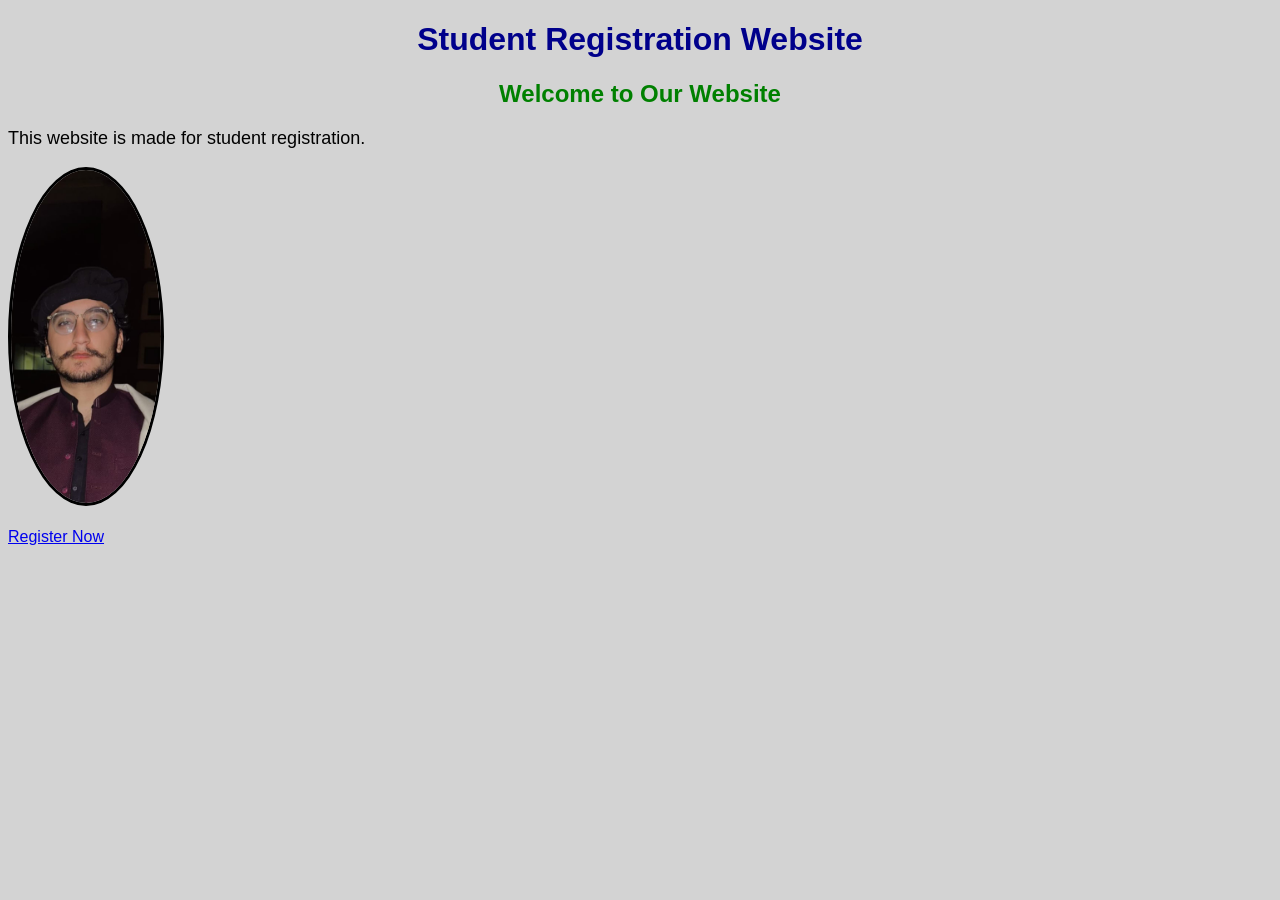
<file: index.html>
<!DOCTYPE html>
<html>
<head>
    <title>Student Registration</title>
    <link rel="stylesheet" href="styles.css">
</head>
<body>
    <h1>Student Registration Website</h1>
    <h2>Welcome to Our Website</h2>
    <p>This website is made for student registration.</p>
    <img src="pm.jpeg.jpeg" width="150">
    <br><br>
    <a href="form.html">Register Now</a>
</body>
</html>
</file>
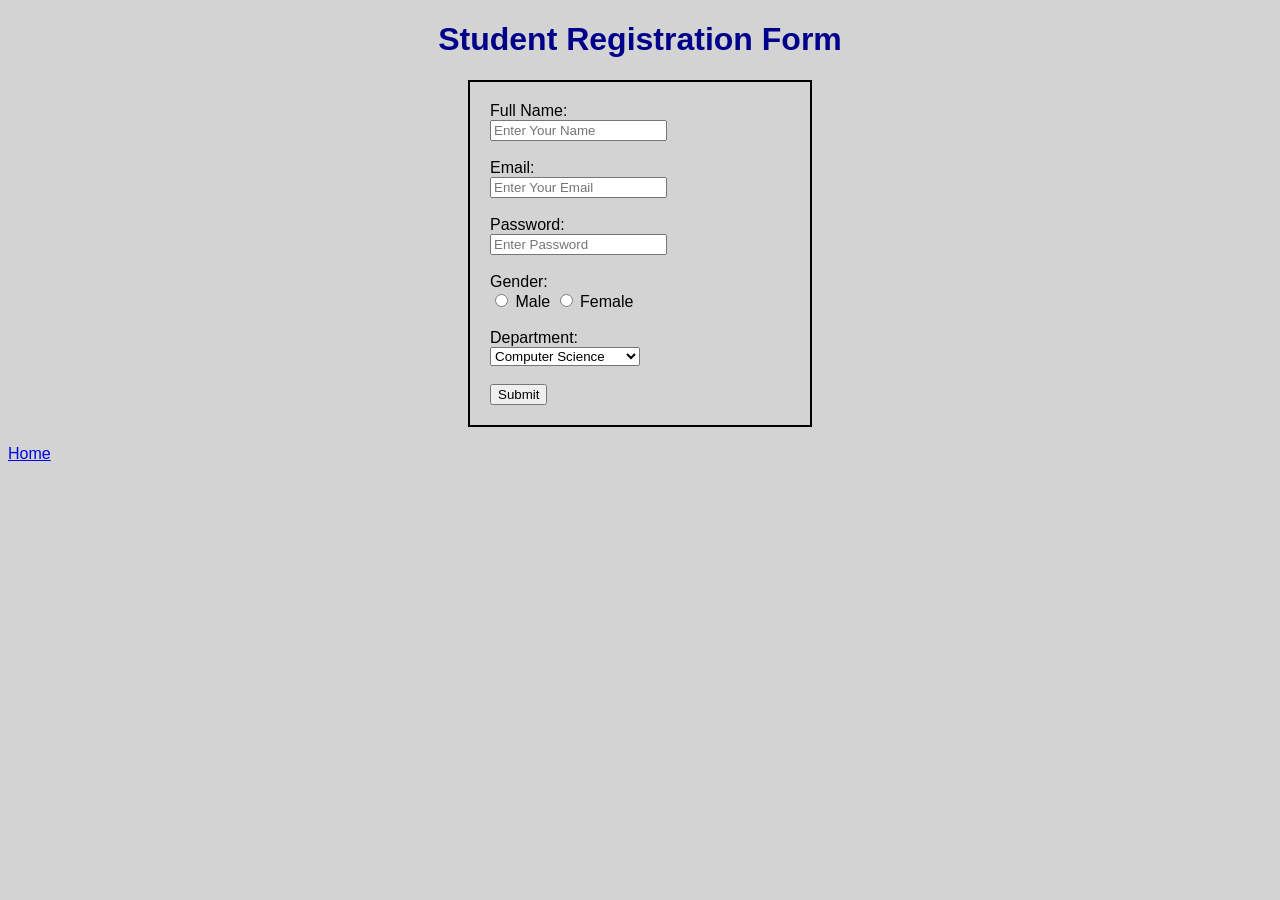
<file: form.html>
<!DOCTYPE html>
<html>
<head>
    <title>Registration Form</title>
    <link rel="stylesheet" href="styles.css">
</head>
<body>
    <h1>Student Registration Form</h1>
    <form action="thanks.html">
        <label>Full Name:</label>
<br>
        <input type="text" placeholder="Enter Your Name">
<br><br>
        <label>Email:</label>
<br>
        <input type="email" placeholder="Enter Your Email">
<br><br>
        <label>Password:</label>
<br>
        <input type="password" placeholder="Enter Password">
<br><br>
        <label>Gender:</label>
<br>
        <input type="radio" name="gender"> Male
        <input type="radio" name="gender"> Female
<br><br>
        <label>Department:</label>
<br>
        <select>
            <option>Computer Science</option>
            <option>Cyber Security</option>
            <option>Software Engineering</option>
        </select><br><br>
        <input type="submit" value="Submit">
    </form>
    <br>
    <a href="index.html">Home</a>
</body>
</html>
</file>
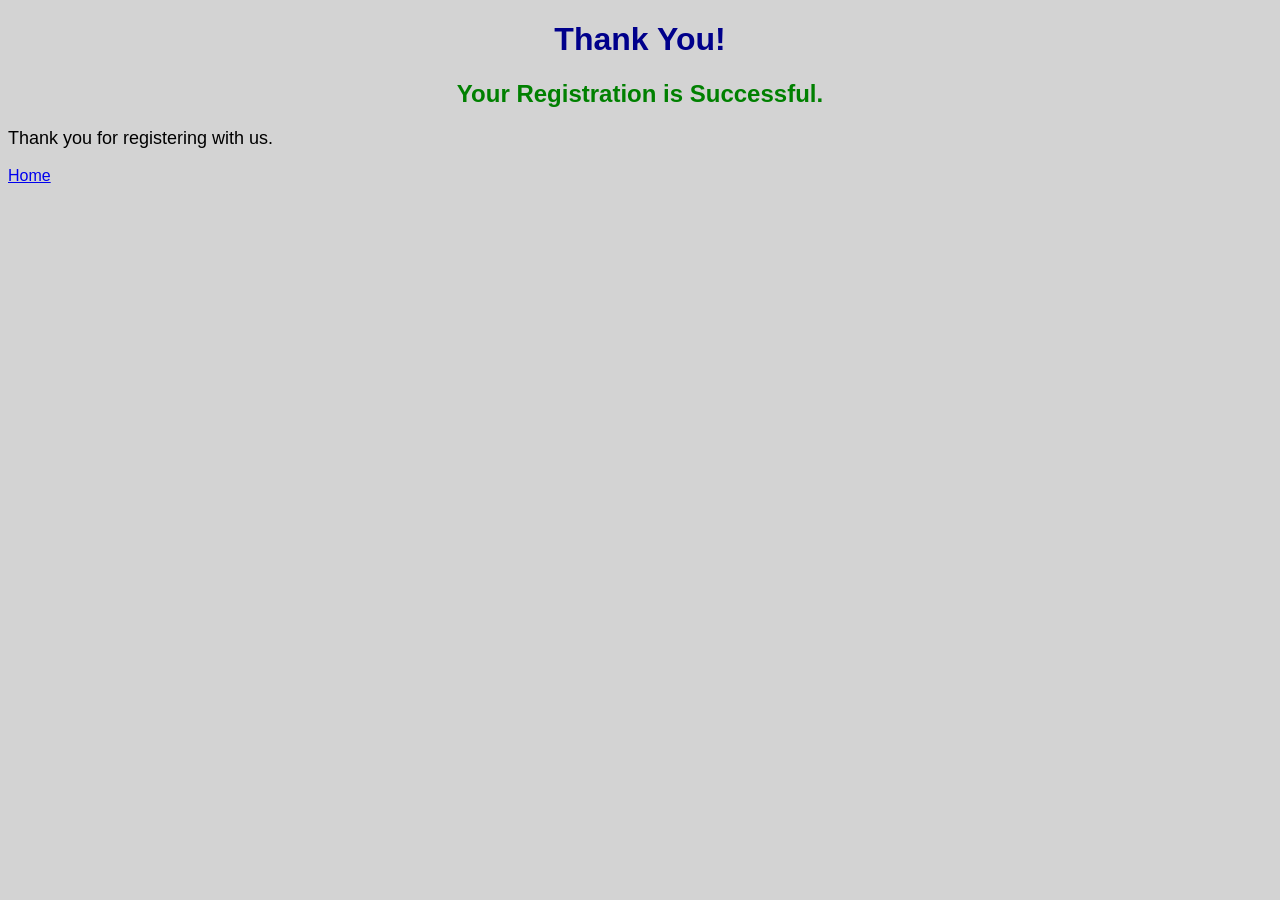
<file: thanks.html>
<!DOCTYPE html>
<html>
<head>
    <title>Thank You</title>
    <link rel="stylesheet" href="styles.css">
</head>
<body>
    <h1>Thank You!</h1>
    <h2>Your Registration is Successful.</h2>
    <p>Thank you for registering with us.</p>
    <a href="index.html">Home</a>
</body>
</html>
</file>
<file: styles.css>
body {
    background-color: lightgray;
    font-family: Arial;
}

h1 {
    color: darkblue;
    text-align: center;
}

h2 {
    color: green;
    text-align: center;
}

p {
    font-size: 18px;
}

img {
    width: 150px;
    border: 3px solid black;
    border-radius: 50%;
}

form {
    border: 2px solid black;
    padding: 20px;
    width: 300px;
    margin: auto;
}
</file>
